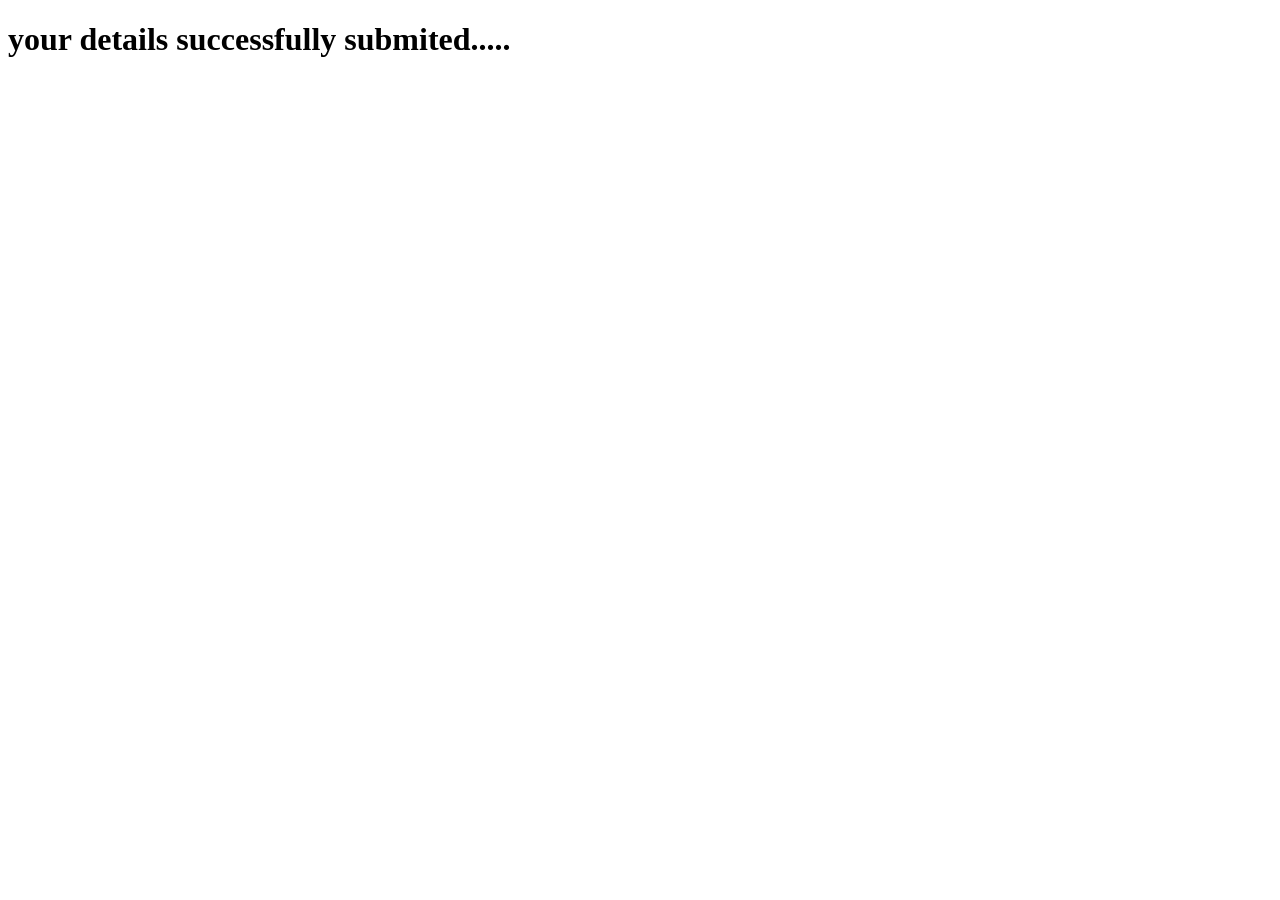
<file: formvalidation/display.html>
<!DOCTYPE html>
<html lang="en">

<head>
    <meta charset="UTF-8">
    <meta name="viewport" content="width=device-width, initial-scale=1.0">
    <title>Document</title>
</head>

<body>
    <h1>your details successfully submited..... </h1>
</body>

</html>
</file>
